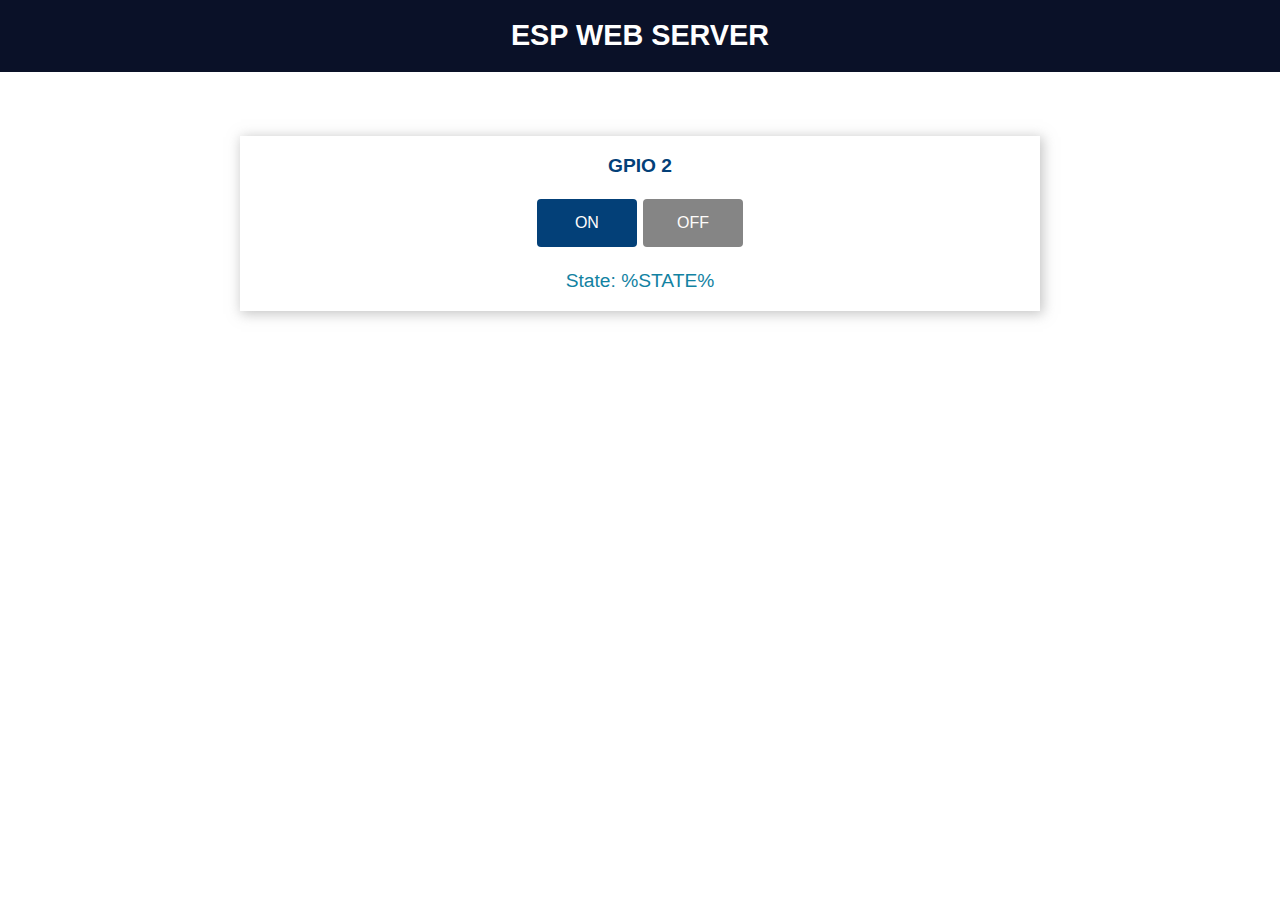
<file: firmware/kaia-esp32/data/index.html>
<!DOCTYPE html>
<html>
  <head>
    <title>ESP WEB SERVER</title>
    <meta name="viewport" content="width=device-width, initial-scale=1">
    <link rel="stylesheet" type="text/css" href="style.css">
    <link rel="icon" type="image/png" href="favicon.png">
    <link rel="stylesheet" href="https://use.fontawesome.com/releases/v5.7.2/css/all.css" integrity="sha384-fnmOCqbTlWIlj8LyTjo7mOUStjsKC4pOpQbqyi7RrhN7udi9RwhKkMHpvLbHG9Sr" crossorigin="anonymous">
  </head>
  <body>
    <div class="topnav">
      <h1>ESP WEB SERVER</h1>
    </div>
    <div class="content">
      <div class="card-grid">
        <div class="card">
          <p class="card-title"><i class="fas fa-lightbulb"></i> GPIO 2</p>
          <p>
            <a href="on"><button class="button-on">ON</button></a>
            <a href="off"><button class="button-off">OFF</button></a>
          </p>
          <p class="state">State: %STATE%</p>
        </div>
      </div>
    </div>
  </body>
</html>
</file>
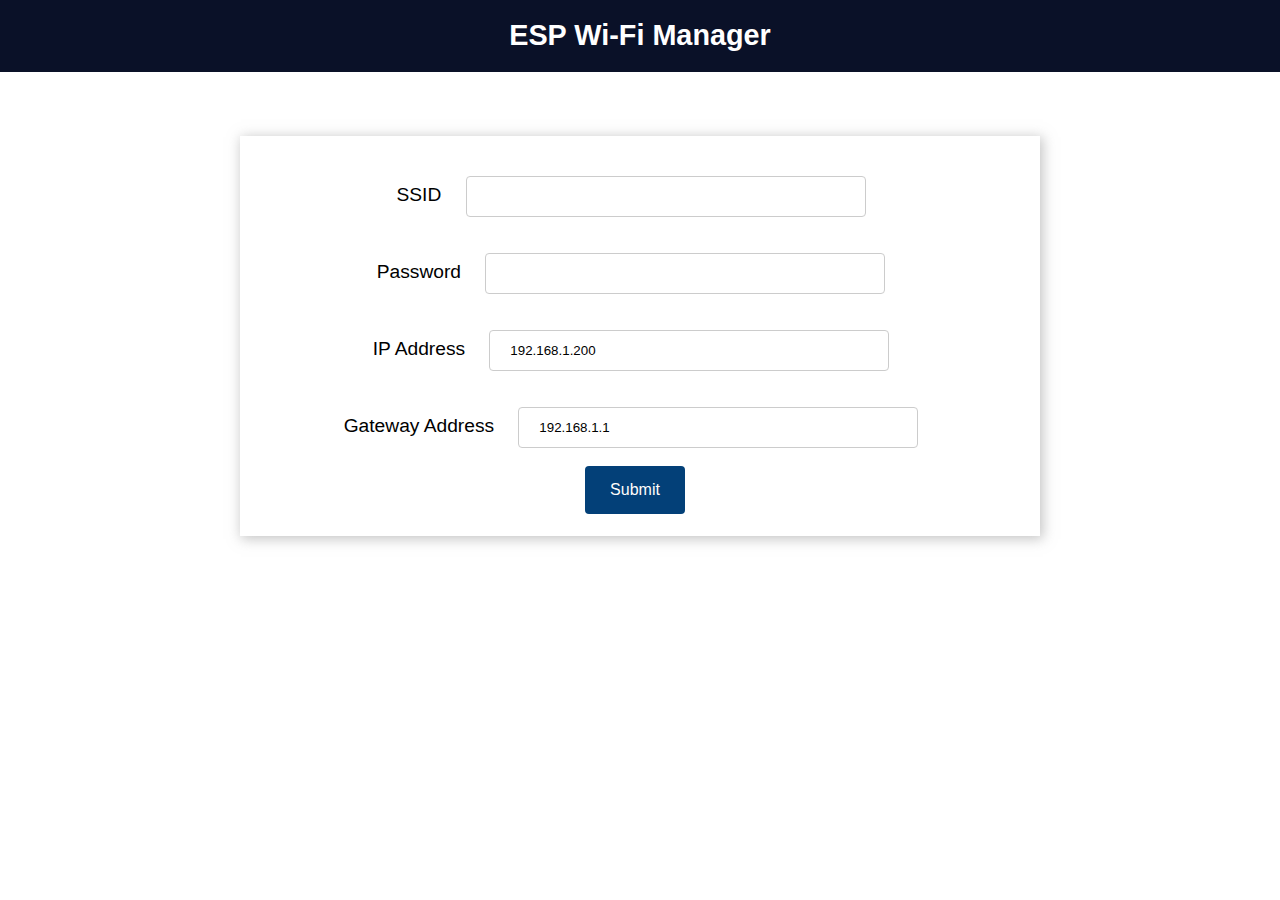
<file: firmware/kaia-esp32/data/wifimanager.html>
<!DOCTYPE html>
<html>
<head>
  <title>ESP Wi-Fi Manager</title>
  <meta name="viewport" content="width=device-width, initial-scale=1">
  <link rel="icon" href="data:,">
  <link rel="stylesheet" type="text/css" href="style.css">
</head>
<body>
  <div class="topnav">
    <h1>ESP Wi-Fi Manager</h1>
  </div>
  <div class="content">
    <div class="card-grid">
      <div class="card">
        <form action="/" method="POST">
          <p>
            <label for="ssid">SSID</label>
            <input type="text" id ="ssid" name="ssid"><br>
            <label for="pass">Password</label>
            <input type="text" id ="pass" name="pass"><br>
            <label for="ip">IP Address</label>
            <input type="text" id ="ip" name="ip" value="192.168.1.200"><br>
            <label for="gateway">Gateway Address</label>
            <input type="text" id ="gateway" name="gateway" value="192.168.1.1"><br>
            <input type ="submit" value ="Submit">
          </p>
        </form>
      </div>
    </div>
  </div>
</body>
</html>
</file>
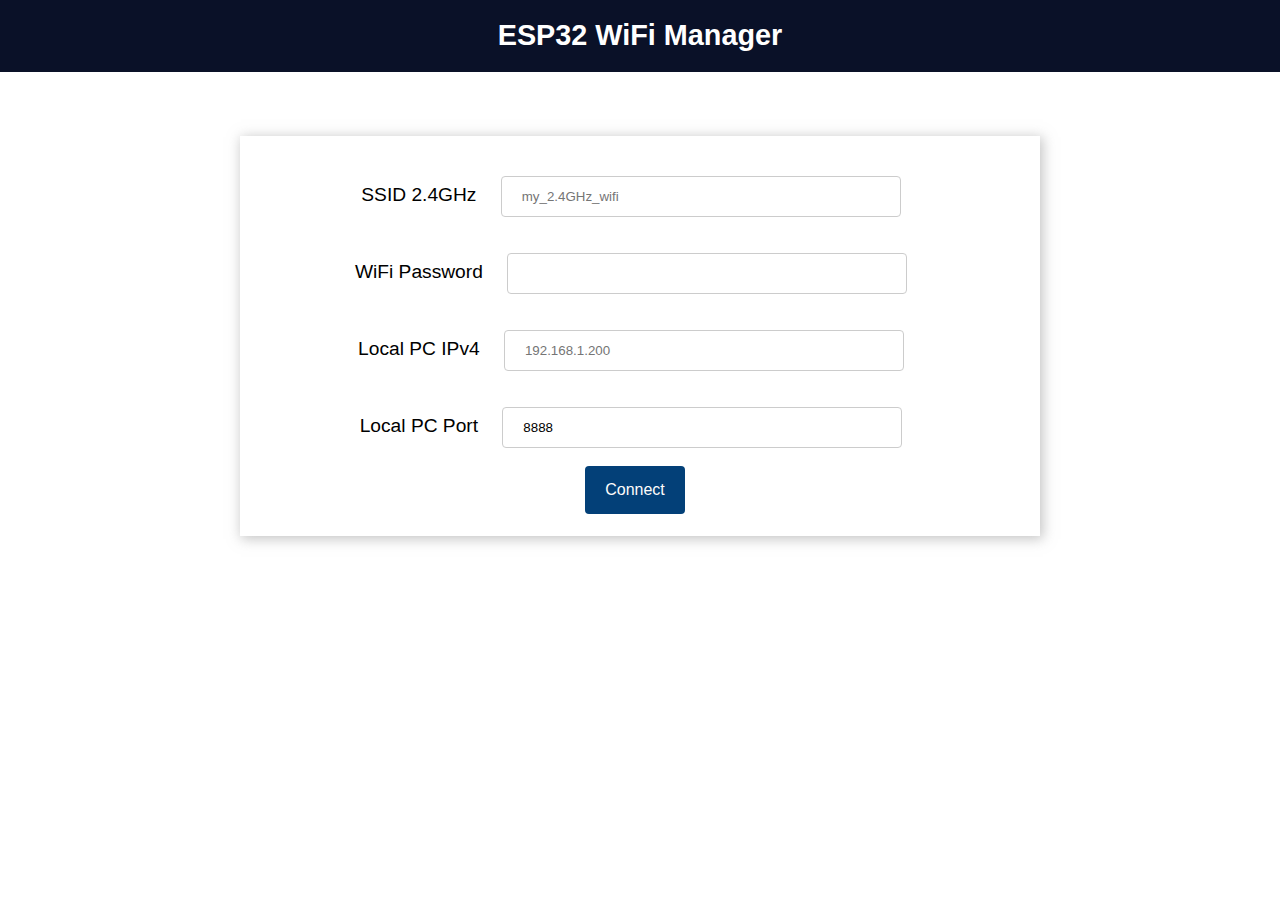
<file: firmware/loki-esp32/data/wifimanager.html>
<!DOCTYPE html>
<html>
<head>
  <title>ESP32 WiFi Manager</title>
  <meta name="viewport" content="width=device-width, initial-scale=1">
  <link rel="icon" href="data:,">
  <link rel="stylesheet" type="text/css" href="style.css">
</head>
<body>
  <div class="topnav">
    <h1>ESP32 WiFi Manager</h1>
  </div>
  <div class="content">
    <div class="card-grid">
      <div class="card">
        <form action="/" method="POST">
          <p>
            <label for="ssid">SSID 2.4GHz</label>
            <input type="text" id="ssid" name="ssid" minlength="1" maxlength="32" placeholder="my_2.4GHz_wifi" required><br>

            <label for="pass">WiFi Password</label>
            <input type="password" id="pass" name="pass"><br>

            <label for="dest_ip">Local PC IPv4</label>
            <input type="text" minlength="7" maxlength="15" size="15"
              pattern="^((\d{1,2}|1\d\d|2[0-4]\d|25[0-5])\.){3}(\d{1,2}|1\d\d|2[0-4]\d|25[0-5])$"
              id="dest_ip" name="dest_ip" placeholder="192.168.1.200" required><br>

            <label for="dest_port">Local PC Port</label>
            <input type="number" id="dest_port" min="0" max="65535" name="dest_port" value="8888" required inputmode="numeric"><br>

            <input type ="submit" value ="Connect">
          </p>
        </form>
      </div>
    </div>
  </div>
</body>
</html>
</file>
<file: firmware/kaia-esp32/data/style.css>
html {
  font-family: Arial, Helvetica, sans-serif; 
  display: inline-block; 
  text-align: center;
}

h1 {
  font-size: 1.8rem; 
  color: white;
}

p { 
  font-size: 1.4rem;
}

.topnav { 
  overflow: hidden; 
  background-color: #0A1128;
}

body {  
  margin: 0;
}

.content { 
  padding: 5%;
}

.card-grid { 
  max-width: 800px; 
  margin: 0 auto; 
  display: grid; 
  grid-gap: 2rem; 
  grid-template-columns: repeat(auto-fit, minmax(300px, 1fr));
}

.card { 
  background-color: white; 
  box-shadow: 2px 2px 12px 1px rgba(140,140,140,.5);
}

.card-title { 
  font-size: 1.2rem;
  font-weight: bold;
  color: #034078
}

input[type=submit] {
  border: none;
  color: #FEFCFB;
  background-color: #034078;
  padding: 15px 15px;
  text-align: center;
  text-decoration: none;
  display: inline-block;
  font-size: 16px;
  width: 100px;
  margin-right: 10px;
  border-radius: 4px;
  transition-duration: 0.4s;
  }

input[type=submit]:hover {
  background-color: #1282A2;
}

input[type=text], input[type=number], select {
  width: 50%;
  padding: 12px 20px;
  margin: 18px;
  display: inline-block;
  border: 1px solid #ccc;
  border-radius: 4px;
  box-sizing: border-box;
}

label {
  font-size: 1.2rem; 
}
.value{
  font-size: 1.2rem;
  color: #1282A2;  
}
.state {
  font-size: 1.2rem;
  color: #1282A2;
}
button {
  border: none;
  color: #FEFCFB;
  padding: 15px 32px;
  text-align: center;
  font-size: 16px;
  width: 100px;
  border-radius: 4px;
  transition-duration: 0.4s;
}
.button-on {
  background-color: #034078;
}
.button-on:hover {
  background-color: #1282A2;
}
.button-off {
  background-color: #858585;
}
.button-off:hover {
  background-color: #252524;
}
</file>
<file: firmware/loki-esp32/data/style.css>
html {
  font-family: Arial, Helvetica, sans-serif; 
  display: inline-block; 
  text-align: center;
}

h1 {
  font-size: 1.8rem; 
  color: white;
}

p { 
  font-size: 1.4rem;
}

.topnav { 
  overflow: hidden; 
  background-color: #0A1128;
}

body {  
  margin: 0;
}

.content { 
  padding: 5%;
}

.card-grid { 
  max-width: 800px; 
  margin: 0 auto; 
  display: grid; 
  grid-gap: 2rem; 
  grid-template-columns: repeat(auto-fit, minmax(300px, 1fr));
}

.card { 
  background-color: white; 
  box-shadow: 2px 2px 12px 1px rgba(140,140,140,.5);
}

.card-title { 
  font-size: 1.2rem;
  font-weight: bold;
  color: #034078
}

input[type=submit] {
  border: none;
  color: #FEFCFB;
  background-color: #034078;
  padding: 15px 15px;
  text-align: center;
  text-decoration: none;
  display: inline-block;
  font-size: 16px;
  width: 100px;
  margin-right: 10px;
  border-radius: 4px;
  transition-duration: 0.4s;
  }

input[type=submit]:hover {
  background-color: #1282A2;
}

input[type=text], input[type=number], input[type=password], select {
  width: 50%;
  padding: 12px 20px;
  margin: 18px;
  display: inline-block;
  border: 1px solid #ccc;
  border-radius: 4px;
  box-sizing: border-box;
}

label {
  font-size: 1.2rem; 
}
.value{
  font-size: 1.2rem;
  color: #1282A2;  
}
.state {
  font-size: 1.2rem;
  color: #1282A2;
}
button {
  border: none;
  color: #FEFCFB;
  padding: 15px 32px;
  text-align: center;
  font-size: 16px;
  width: 100px;
  border-radius: 4px;
  transition-duration: 0.4s;
}
.button-on {
  background-color: #034078;
}
.button-on:hover {
  background-color: #1282A2;
}
.button-off {
  background-color: #858585;
}
.button-off:hover {
  background-color: #252524;
}
</file>
